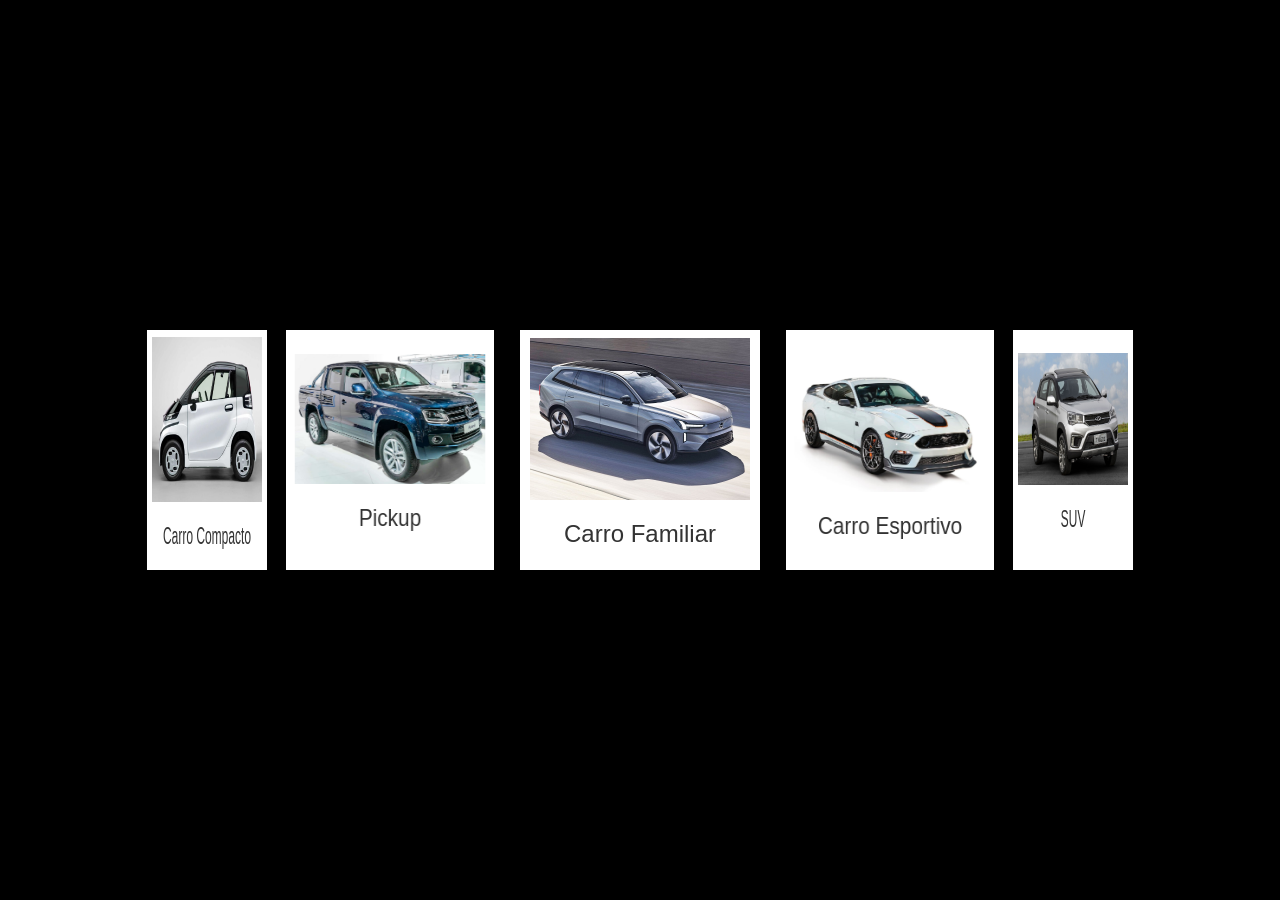
<file: index.html>
<!DOCTYPE html>
<html lang="pt-BR">
<head>
    <meta charset="UTF-8">
    <meta name="viewport" content="width=device-width, initial-scale=1.0">
    <title>Galeria de Imagem 3D</title>
    <link rel="stylesheet" type="text/css" href="estilo.css">
</head>
<body>
    
<div class="caixa">

    <span style="--i:1;">

        <img src="imagens/carro1.jpg" alt="Carro 1" onclick="abrirImagem('carro1.jpg', 'Este é um carro esportivo, conhecido por sua velocidade e design aerodinâmico.')">

        <p>Carro Esportivo</p>

    </span>

    <span style="--i:2;">

        <img src="imagens/carro2.jpg" alt="Carro 2" onclick="abrirImagem('carro2.jpg', 'Este é um carro SUV, popular por seu espaço interno e capacidade off-road.')">

        <p>SUV</p>

    </span>

    <span style="--i:3;">

        <img src="imagens/carro3.jpg" alt="Carro 3" onclick="abrirImagem('carro3.jpg', 'Este é um carro sedã, conhecido por seu conforto e elegância.')">

        <p>Sedã</p>

    </span>

    <span style="--i:4;">

        <img src="imagens/carro4.jpg" alt="Carro 4" onclick="abrirImagem('carro4.jpg', 'Este é um carro hatchback, apreciado por sua praticidade e eficiência de combustível.')">

        <p>Hatchback</p>

    </span>

    <span style="--i:5;">

        <img src="imagens/carro5.jpg" alt="Carro 5" onclick="abrirImagem('carro5.jpg', 'Este é um carro conversível, ideal para dirigir com a capota aberta em dias ensolarados.')">

        <p>Conversível</p>

    </span>

    <span style="--i:6;">

        <img src="imagens/carro6.jpg" alt="Carro 6" onclick="abrirImagem('carro6.jpg', 'Este é um carro elétrico, conhecido por sua eficiência energética e baixa emissão de poluentes.')">

        <p>Carro Elétrico</p>

    </span>

    <span style="--i:7;">

        <img src="imagens/carro7.jpg" alt="Carro 7" onclick="abrirImagem('carro7.jpg', 'Este é um carro híbrido, que combina motor a combustão e elétrico para melhor eficiência de combustível.')">

        <p>Carro Híbrido</p>

    </span>

    <span style="--i:8;">

        <img src="imagens/carro8.jpg" alt="Carro 8" onclick="abrirImagem('carro8.jpg', 'Este é um carro de luxo, oferecendo o máximo em conforto e tecnologia avançada.')">

        <p>Carro de Luxo</p>

    </span>

    <span style="--i:9;">

        <img src="imagens/carro9.jpg" alt="Carro 9" onclick="abrirImagem('carro9.jpg', 'Este é um carro esportivo utilitário, combinando características de esportividade e capacidade de SUV.')">

        <p>Esportivo Utilitário</p>

    </span>

    <span style="--i:10;">

        <img src="imagens/carro10.webp" alt="Carro 10" onclick="abrirImagem('carro10.jpg', 'Este é um carro compacto, ideal para condução urbana e fácil estacionamento.')">

        <p>Carro Compacto</p>

    </span>

    <span style="--i:11;">

        <img src="imagens/carro11.jpg" alt="Carro 11" onclick="abrirImagem('carro11.jpg', 'Este é um carro pickup, conhecido por sua capacidade de carga e durabilidade.')">

        <p>Pickup</p>

    </span>

    <span style="--i:12;">

        <img src="imagens/carro12.jpg" alt="Carro 12" onclick="abrirImagem('carro12.jpg', 'Este é um carro familiar, projetado para oferecer segurança e espaço para toda a família.')">

        <p>Carro Familiar</p>

    </span>


</div>

<script>

    function abrirImagem(imagem, descricao) {
        let url= `imagem.html?imagem=${imagem}&descricao=${encodeURIComponent(descricao)}`;
        window.open(url, '_blank');
    }
    
</script>

</body>
</html>
</file>
<file: estilo.css>
body {
    margin: 0;
    display: flex;
    flex-direction: column;
    justify-content: center;
    align-items: center;
    height: 100vh;
    background: #000;
    color: #fff;
    font-family: Arial, sans-serif;
}

h1 {
    margin-bottom: 20px;
    font-size: 2em;
}

.caixa {
    position: relative;
    width: 700px;
    height: 500px;
    transform-style: preserve-3d;
    animation: girar 20s infinite linear;
    transform: rotateY(0deg);
}

.caixa span {
    position: absolute;
    width: 240px;
    height: 240px;
    background: #fff;
    display: flex;
    flex-direction: column;
    justify-content: center;
    align-items: center;
    top: 50%;
    left: 50%;
    transform-origin: center center;
    transform: translate(-50%, -50%) rotateY(calc(var(--i) * 30deg))translateZ(500px);
    transition: transform 2s;
    margin: 0;
    box-sizing: border-box;
    padding: 10px;
}

.caixa span p {

    font-size: 24px;
    color: #333;
    text-align: center;
    margin-top: 10px;
}

.caixa span img {
    max-width: 100%;
    max-height: 100%;
    cursor: pointer;
    padding: 10px;
}

@keyframes girar {

    from {
        transform: rotateY(0deg);
    }
    to {
        transform: rotateY(360deg);
    }
}
</file>
